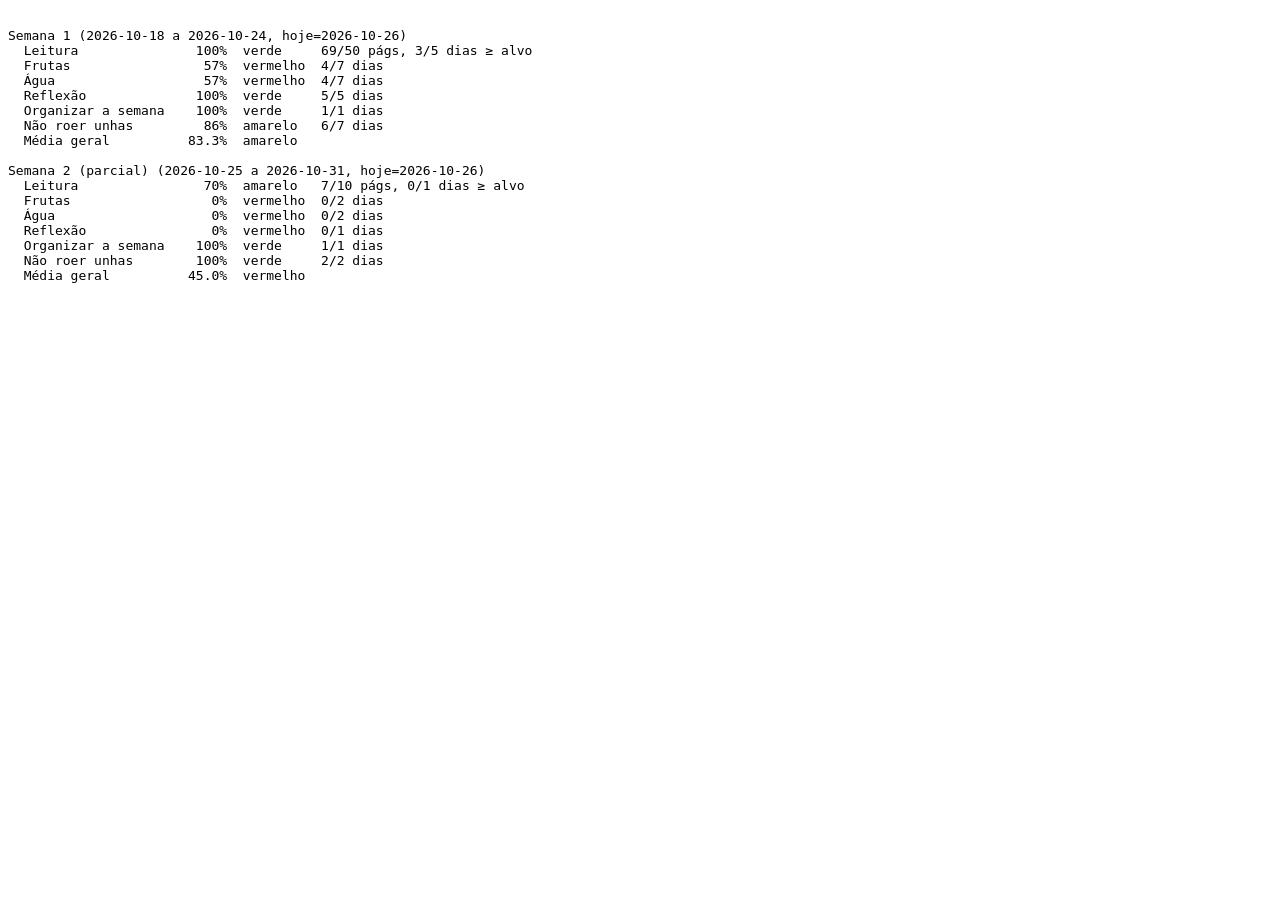
<file: teste.html>
<!doctype html>
<html lang="pt-BR"><head><meta charset="utf-8"><title>Teste dos cálculos</title></head>
<body><pre id="saida"></pre>
<script src="calc.js"></script><script src="seed.js"></script><script src="teste-calc.js"></script>
</body></html>
</file>
